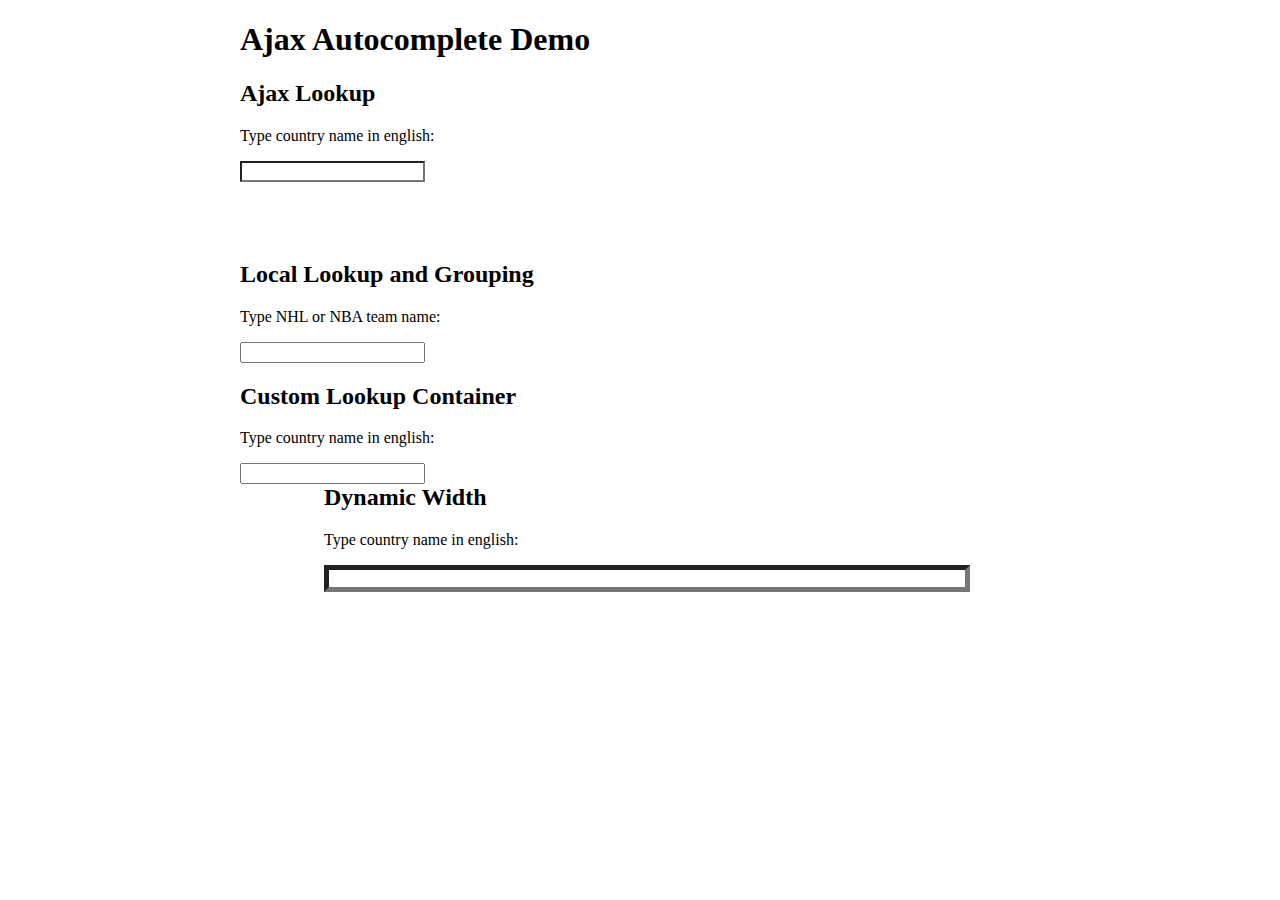
<file: autoCompleter/index.htm>
﻿<!DOCTYPE html>
<html xmlns="http://www.w3.org/1999/xhtml">
<head>
    <title>DevBridge Autocomplete Demo</title>
    <link href="content/styles.css" rel="stylesheet" />
</head>
<body>
    <div class="container">
        <h1>Ajax Autocomplete Demo</h1>

        <h2>Ajax Lookup</h2>
        <p>Type country name in english:</p>
        <div style="position: relative; height: 80px;">
            <input type="text" name="country" id="autocomplete-ajax" style="position: absolute; z-index: 2; background: transparent;"/>
            <input type="text" name="country" id="autocomplete-ajax-x" disabled="disabled" style="color: #CCC; position: absolute; background: transparent; z-index: 1;"/>
        </div>
        <div id="selction-ajax"></div>
        
        <h2>Local Lookup and Grouping</h2>
        <p>Type NHL or NBA team name:</p>
        <div>
            <input type="text" name="country" id="autocomplete"/>
        </div>
        <div id="selection"></div>

        <h2>Custom Lookup Container</h2>
        <p>Type country name in english:</p>
        <div>
            <input type="text" name="country" id="autocomplete-custom-append" style="float: left;"/>
            <div id="suggestions-container" style="position: relative; float: left; width: 400px; margin: 10px;"></div>
        </div>
    </div>
    
    <div style="width: 50%; margin: 0 auto; clear: both;">
        <h2>Dynamic Width</h2>
        <p>Type country name in english:</p>
        <div>
            <input type="text" name="country" id="autocomplete-dynamic" style="width: 100%; border-width: 5px;"/>
        </div>
    </div>

    <script type="text/javascript" src="scripts/jquery-1.8.2.min.js"></script>
    <script type="text/javascript" src="scripts/jquery.mockjax.js"></script>
    <script type="text/javascript" src="src/jquery.autocomplete.js"></script>
    <script type="text/javascript" src="scripts/countries.js"></script>
    <script type="text/javascript" src="scripts/demo.js"></script>
</body>
</html>
</file>
<file: autoCompleter/content/styles.css>
﻿/*body { font-family: sans-serif; font-size: 14px; line-height: 1.6em; margin: 0; padding: 0; }*/
.container { width: 800px; margin: 0 auto; }

.autocomplete-suggestions { -webkit-box-sizing: border-box; -moz-box-sizing: border-box; box-sizing: border-box; border: 1px solid #999; background: #FFF; cursor: default; overflow: auto; -webkit-box-shadow: 1px 4px 3px rgba(50, 50, 50, 0.64); -moz-box-shadow: 1px 4px 3px rgba(50, 50, 50, 0.64); box-shadow: 1px 4px 3px rgba(50, 50, 50, 0.64); }
.autocomplete-suggestion { padding: 2px 5px; white-space: nowrap; overflow: hidden; }
.autocomplete-no-suggestion { padding: 2px 5px;}
.autocomplete-selected { background: #F0F0F0; }
.autocomplete-suggestions strong { font-weight: bold; color: #000; }
.autocomplete-group { padding: 2px 5px; }
.autocomplete-group strong { font-weight: bold; font-size: 16px; color: #000; display: block; border-bottom: 1px solid #000; }

/*input { font-size: 28px; padding: 10px; border: 1px solid #CCC; display: block; margin: 20px 0; }*/
</file>
